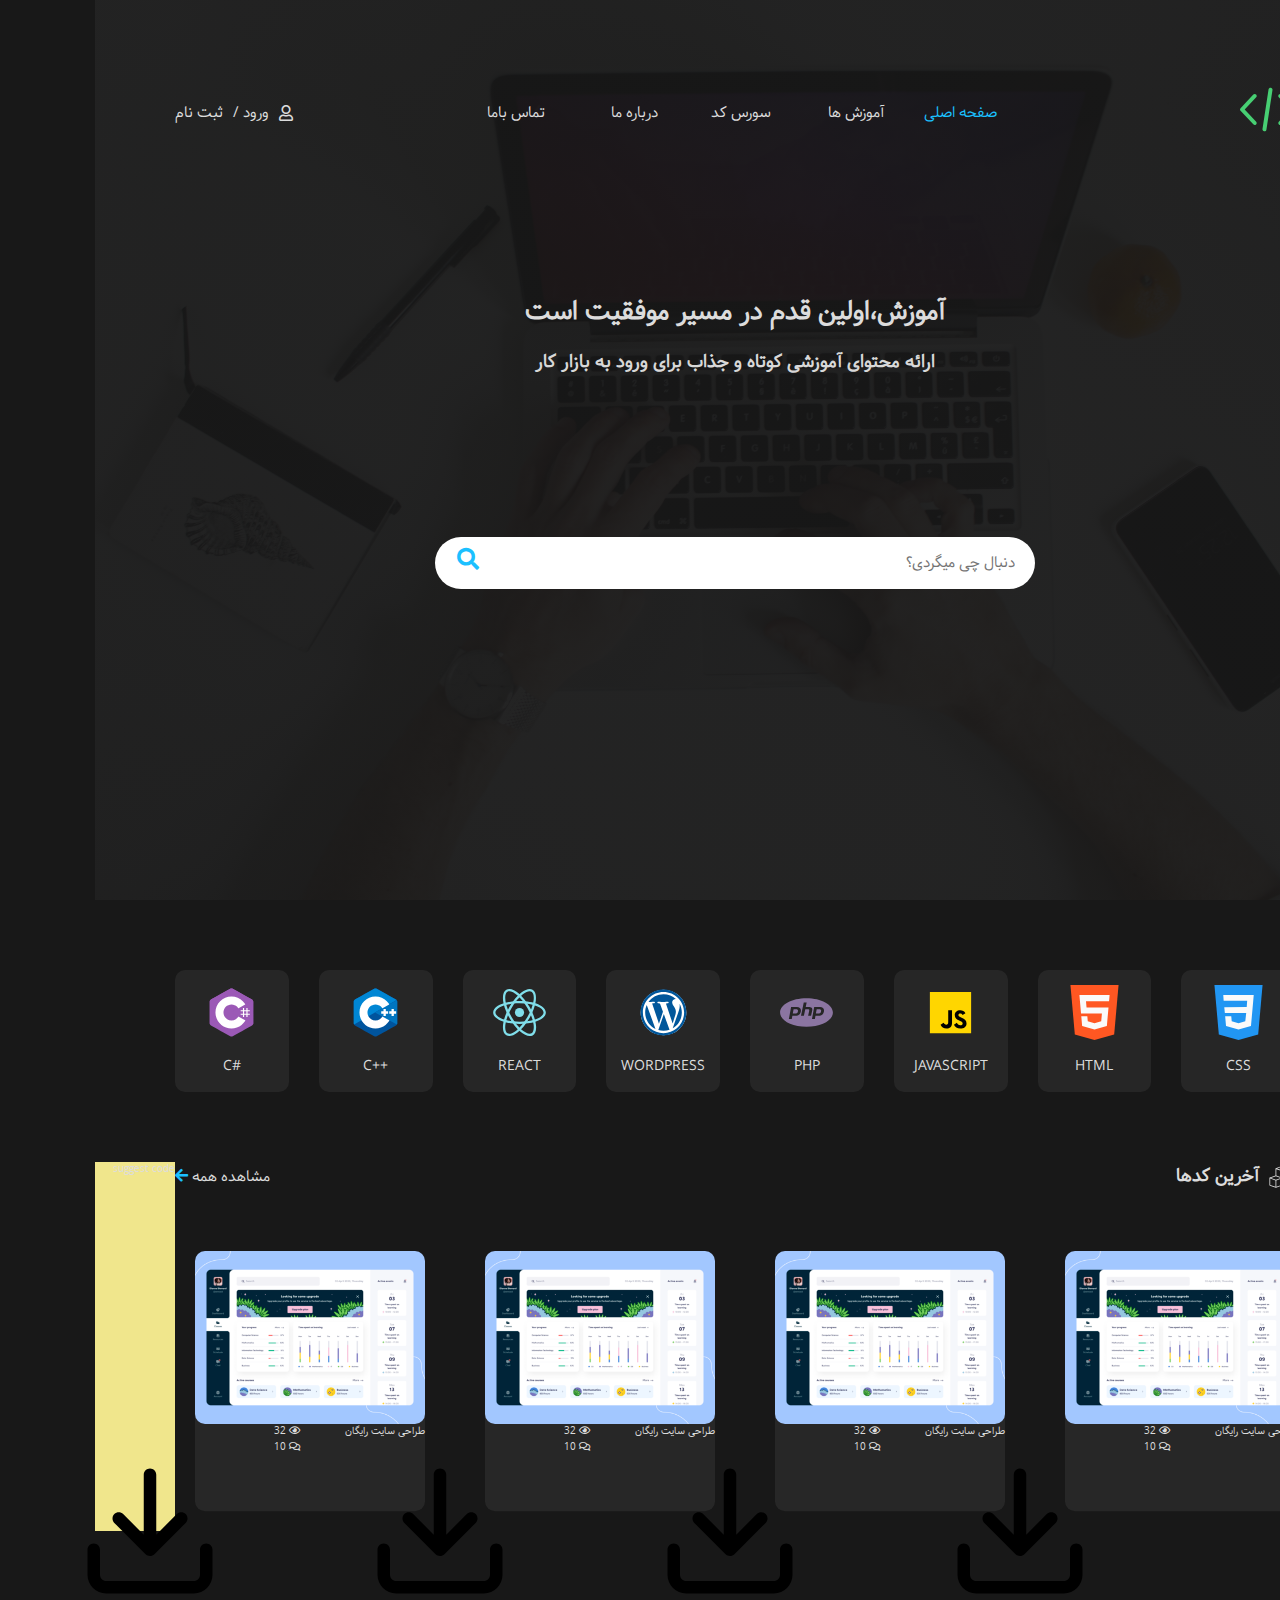
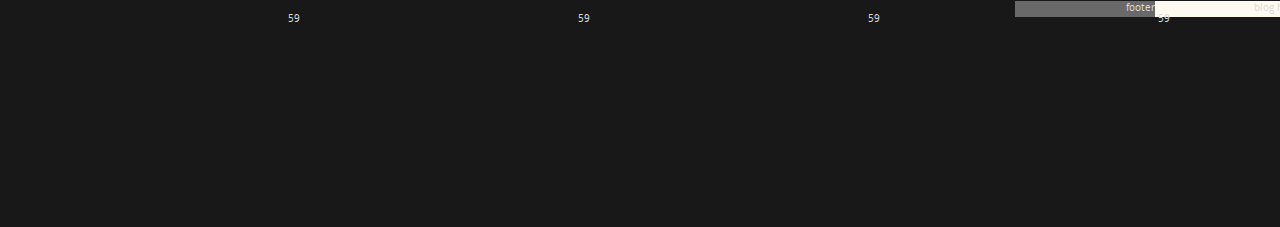
<file: index.html>
<!DOCTYPE html>
<html lang="fa">

<head>
    <title>dancode.ir</title>
    <meta charset="UTF-8">
    <meta name="viewport" content="width=device-width, initial-scale=1">
    <link rel="shortcut icon" href="img/coding.svg" type="img/x-icon" />

    <!-- CSS only -->
    <link href="css/main.min.css" rel="stylesheet">
    <link rel="stylesheet" href="font/fontawesome-free-5.13.0-web/fontawesome-free-5.13.0-web/css/all.css">



</head>

<body>
    <div class="container">
        <header class="header">
            <div class="header__logo">
                <img src="img/coding.svg" alt="LOGO" />
            </div>
            <nav class="header__menu">
                <button class="menu__responsive">
                    <i class="fa fa-bars"></i>
                </button>
                <ul class="menu">
                    <li class="active"><a href="#">صفحه اصلی</a></li>
                    <li><a href="#">آموزش ها</a></li>
                    <li><a href="#">سورس کد</a></li>
                    <li><a href="#">درباره ما</a></li>
                    <li><a href="#">تماس باما</a></li>
                </ul>
            </nav>
            <div class="header__reg">
                <i class="reg__icon far fa-user"></i>
                <a href="#" class="reg__login">ورود</a>&nbsp;/
                <a href="#" class="reg__signin">ثبت نام</a>
            </div>
            <div class="header__text">
                <h2>آموزش،اولین قدم در مسیر موفقیت است</h2>
                <h4>ارائه محتوای آموزشی کوتاه و جذاب برای ورود به بازار کار</h4>
            </div>
            <div class="header__search">
                <form action="" method="post" class="search">
                    <input type="text" name="s" class="search__input" placeholder="دنبال چی میگردی؟" />
                    <button class="search__btn"><i class="fas fa-search"></i></button>
                </form>
            </div>
        </header>

        <div class="category">

            <div class="category__wrapper">
                <div class="category__item">
                    <a href="#" class="category__link">
                        <img src="img/css.svg" alt="css" class="category__icon" />
                        <span>css</span>
                    </a>
                </div>
                <div class="category__item">
                    <a href="#" class="category__link">
                        <img src="img/html-5.svg" alt="html" class="category__icon" />
                        <span>html</span>
                    </a>
                </div>
                <div class="category__item">
                    <a href="#" class="category__link"><img src="img/javascript.svg" alt="javascript" class="category__icon" /><span>javascript</span></a>
                </div>
                <div class="category__item">
                    <a href="#" class="category__link"><img src="img/php.svg" alt="php" class="category__icon" /><span>php</span
                ></a
              >
                </div>
                <div class="category__item">
              <a href="#" class="category__link"
                ><img
                  src="img/wordpress.svg"
                  alt="wordpress"
                  class="category__icon"
                /><span>wordpress</span></a>
                </div>
                <div class="category__item">
                    <a href="#" class="category__link"><img src="img/react.svg" alt="react" class="category__icon" /><span>react</span
                ></a
              >
                </div>
               <div class="category__item">
              <a href="#" class="category__link"><img src="img/c++.svg" alt="c++" class="category__icon" /><span>++c</span></a>
                </div>
                <div class="category__item">
                    <a href="#" class="category__link"><img src="img/c-sharp.svg" alt="c-sharp" class="category__icon" /><span>#c</span></a>
                </div>

            </div>
        </div>
        <div class="codes__last">
            <div class="head">
                <h2 class="head__title ">
                    <img src="img/3d-design.svg" alt="icon"> آخرین کدها
                </h2>
                <a href="#" class="head__btn">
                    مشاهده همه 
                    <i class="fas fa-arrow-left"></i>
                </a>
            </div>
            <div class="post">
                <!-- post one -->
                <div class="post__item">
                    <img src="img/college.png " alt="img of post " class="post__img ">
                    <div class="post__caption ">
                        <span class="post__name ">طراحی سایت</span>
                        <span class="post__prise ">رایگان</span>
                    </div>
                    <div class="post__detail ">
                        <div class="detail">
                            <div class="detail__item">
                                <i class="far fa-eye"></i>
                                <span class="detail__num">32</span>
                            </div>
                            <div class="detail__item">
                                <i class="far fa-comments"></i>
                                <span class="detail__num">10</span>
                            </div>
                            <div class="detail__item">
                                <svg class="detail__icon ">
                                    <use xlink:href="img/icomoon/sprite.svg#icon-download " />
                                 </svg>
                                <span class="detail__num">59</span>
                            </div>
                        </div>
                    </div>
                </div>

                <!-- post one -->
                <div class="post__item">
                    <img src="img/college.png " alt="img of post " class="post__img ">
                    <div class="post__caption ">
                        <span class="post__name ">طراحی سایت</span>
                        <span class="post__prise ">رایگان</span>
                    </div>
                    <div class="post__detail ">
                        <div class="detail">
                            <div class="detail__item">
                                <i class="far fa-eye"></i>
                                <span class="detail__num">32</span>
                            </div>
                            <div class="detail__item">
                                <i class="far fa-comments"></i>
                                <span class="detail__num">10</span>
                            </div>
                            <div class="detail__item">
                                <svg class="detail__icon ">
                                    <use xlink:href="img/icomoon/sprite.svg#icon-download " />
                                 </svg>
                                <span class="detail__num">59</span>
                            </div>
                        </div>
                    </div>
                </div>

                <!-- post one -->
                <div class="post__item">
                    <img src="img/college.png " alt="img of post " class="post__img ">
                    <div class="post__caption ">
                        <span class="post__name ">طراحی سایت</span>
                        <span class="post__prise ">رایگان</span>
                    </div>
                    <div class="post__detail ">
                        <div class="detail">
                            <div class="detail__item">
                                <i class="far fa-eye"></i>
                                <span class="detail__num">32</span>
                            </div>
                            <div class="detail__item">
                                <i class="far fa-comments"></i>
                                <span class="detail__num">10</span>
                            </div>
                            <div class="detail__item">
                                <svg class="detail__icon ">
                                    <use xlink:href="img/icomoon/sprite.svg#icon-download " />
                                 </svg>
                                <span class="detail__num">59</span>
                            </div>
                        </div>
                    </div>
                </div>

                <!-- post one -->
                <div class="post__item">
                    <img src="img/college.png " alt="img of post " class="post__img ">
                    <div class="post__caption ">
                        <span class="post__name ">طراحی سایت</span>
                        <span class="post__prise ">رایگان</span>
                    </div>
                    <div class="post__detail ">
                        <div class="detail">
                            <div class="detail__item">
                                <i class="far fa-eye"></i>
                                <span class="detail__num">32</span>
                            </div>
                            <div class="detail__item">
                                <i class="far fa-comments"></i>
                                <span class="detail__num">10</span>
                            </div>
                            <div class="detail__item">
                                <svg class="detail__icon ">
                                    <use xlink:href="img/icomoon/sprite.svg#icon-download " />
                                 </svg>
                                <span class="detail__num">59</span>
                            </div>
                        </div>
                    </div>
                </div>

            </div>
        </div>
        <div class="codes"> suggest code</div>
        <div class="codes-2"> Popular codes</div>

        <div class="blog">
            blog hell
        </div>
        <footer class="footer">footer</footer>
    </div>

</body>
<!-- JS, Popper.js, and jQuery -->
<script src="https://cdnjs.cloudflare.com/ajax/libs/jquery/3.2.0/jquery.js"></script>

<script src="js/main.js"></script>
<script src="js/functions.js"></script>

</html>
</file>
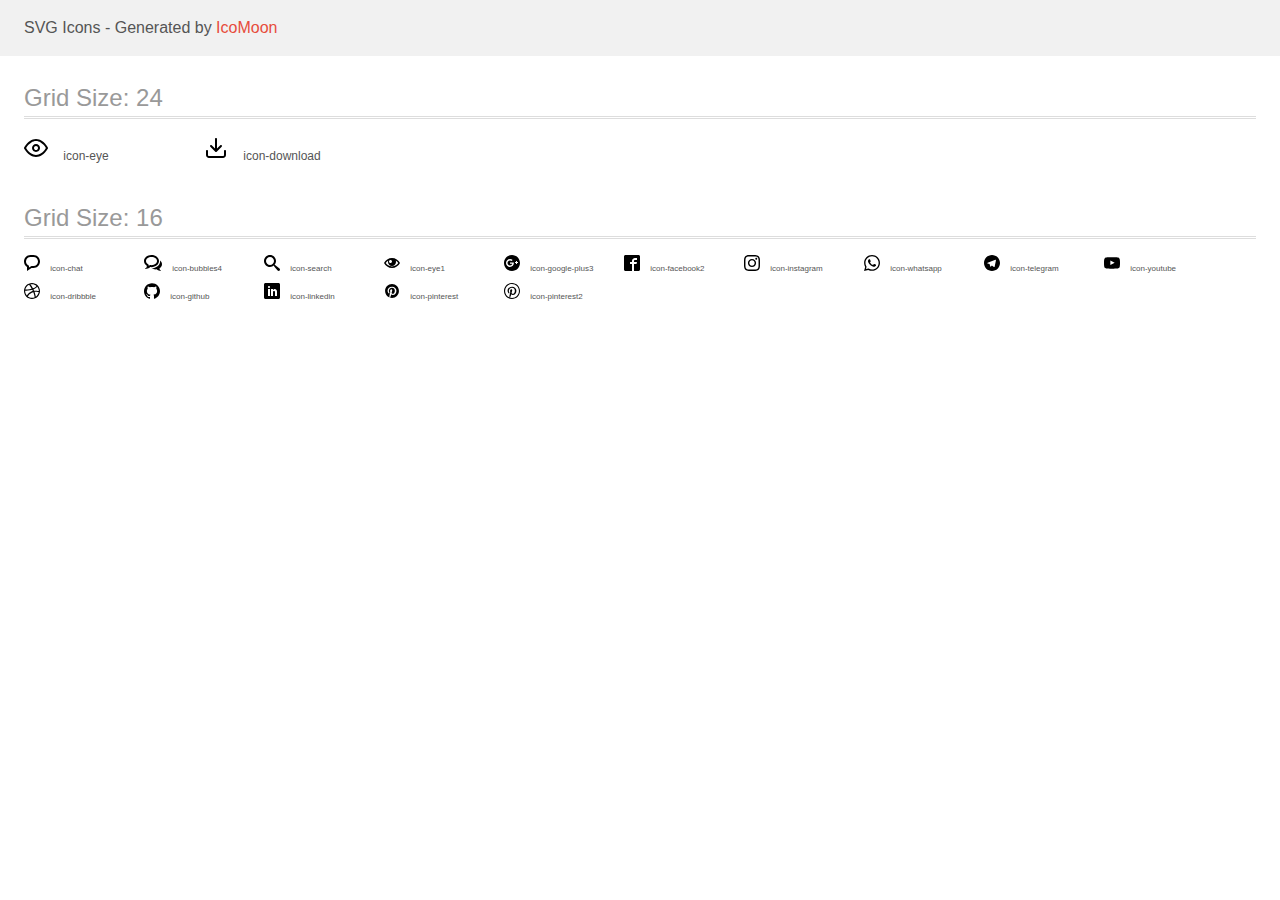
<file: img/icomoon/demo.html>
<!doctype html>
<html>
<head>
    <title>IcoMoon - SVG Icons</title>
    <meta charset="utf-8">
    <meta name="viewport" content="width=device-width, initial-scale=1">
    <link rel="stylesheet" href="demo-files/demo.css">
    <link rel="stylesheet" href="style.css">
</head>
<body>
<svg aria-hidden="true" style="position: absolute; width: 0; height: 0; overflow: hidden;" version="1.1" xmlns="http://www.w3.org/2000/svg" xmlns:xlink="http://www.w3.org/1999/xlink">
<defs>
<symbol id="icon-eye" viewBox="0 0 24 24">
<path d="M0.106 11.553c-0.136 0.274-0.146 0.603 0 0.894 0 0 0.396 0.789 1.12 1.843 0.451 0.656 1.038 1.432 1.757 2.218 0.894 0.979 2.004 1.987 3.319 2.8 1.595 0.986 3.506 1.692 5.698 1.692s4.103-0.706 5.698-1.692c1.315-0.813 2.425-1.821 3.319-2.8 0.718-0.786 1.306-1.562 1.757-2.218 0.724-1.054 1.12-1.843 1.12-1.843 0.136-0.274 0.146-0.603 0-0.894 0 0-0.396-0.789-1.12-1.843-0.451-0.656-1.038-1.432-1.757-2.218-0.894-0.979-2.004-1.987-3.319-2.8-1.595-0.986-3.506-1.692-5.698-1.692s-4.103 0.706-5.698 1.692c-1.315 0.813-2.425 1.821-3.319 2.8-0.719 0.786-1.306 1.561-1.757 2.218-0.724 1.054-1.12 1.843-1.12 1.843zM2.14 12c0.163-0.281 0.407-0.681 0.734-1.158 0.41-0.596 0.94-1.296 1.585-2.001 0.805-0.881 1.775-1.756 2.894-2.448 1.35-0.834 2.901-1.393 4.647-1.393s3.297 0.559 4.646 1.393c1.119 0.692 2.089 1.567 2.894 2.448 0.644 0.705 1.175 1.405 1.585 2.001 0.328 0.477 0.572 0.876 0.734 1.158-0.163 0.281-0.407 0.681-0.734 1.158-0.41 0.596-0.94 1.296-1.585 2.001-0.805 0.881-1.775 1.756-2.894 2.448-1.349 0.834-2.9 1.393-4.646 1.393s-3.297-0.559-4.646-1.393c-1.119-0.692-2.089-1.567-2.894-2.448-0.644-0.705-1.175-1.405-1.585-2.001-0.328-0.477-0.572-0.877-0.735-1.158zM16 12c0-1.104-0.449-2.106-1.172-2.828s-1.724-1.172-2.828-1.172-2.106 0.449-2.828 1.172-1.172 1.724-1.172 2.828 0.449 2.106 1.172 2.828 1.724 1.172 2.828 1.172 2.106-0.449 2.828-1.172 1.172-1.724 1.172-2.828zM14 12c0 0.553-0.223 1.051-0.586 1.414s-0.861 0.586-1.414 0.586-1.051-0.223-1.414-0.586-0.586-0.861-0.586-1.414 0.223-1.051 0.586-1.414 0.861-0.586 1.414-0.586 1.051 0.223 1.414 0.586 0.586 0.861 0.586 1.414z"></path>
</symbol>
<symbol id="icon-download" viewBox="0 0 24 24">
<path d="M20 15v4c0 0.276-0.111 0.525-0.293 0.707s-0.431 0.293-0.707 0.293h-14c-0.276 0-0.525-0.111-0.707-0.293s-0.293-0.431-0.293-0.707v-4c0-0.552-0.448-1-1-1s-1 0.448-1 1v4c0 0.828 0.337 1.58 0.879 2.121s1.293 0.879 2.121 0.879h14c0.828 0 1.58-0.337 2.121-0.879s0.879-1.293 0.879-2.121v-4c0-0.552-0.448-1-1-1s-1 0.448-1 1zM13 12.586v-9.586c0-0.552-0.448-1-1-1s-1 0.448-1 1v9.586l-3.293-3.293c-0.391-0.391-1.024-0.391-1.414 0s-0.391 1.024 0 1.414l5 5c0.092 0.092 0.202 0.166 0.324 0.217s0.253 0.076 0.383 0.076c0.256 0 0.512-0.098 0.707-0.293l5-5c0.391-0.391 0.391-1.024 0-1.414s-1.024-0.391-1.414 0z"></path>
</symbol>
<symbol id="icon-chat" viewBox="0 0 16 16">
<path d="M9.5 0h-3c-3.59 0-6.5 2.91-6.5 6.5 0 2.326 1.231 4.352 3.068 5.5h-0.068v4l4.5-3h2c3.59 0 6.5-2.91 6.5-6.5s-2.91-6.5-6.5-6.5zM9.5 11h-2l-2.5 1.5v-1.775c-1.744-0.62-3-2.269-3-4.225 0-2.485 2.015-4.5 4.5-4.5h3c2.485 0 4.5 2.015 4.5 4.5s-2.015 4.5-4.5 4.5z"></path>
</symbol>
<symbol id="icon-bubbles4" viewBox="0 0 18 16">
<path d="M7.5 2c-0.792 0-1.556 0.124-2.272 0.369-0.671 0.23-1.267 0.554-1.773 0.963-0.938 0.759-1.455 1.731-1.455 2.737 0 0.562 0.157 1.109 0.467 1.623 0.323 0.537 0.811 1.028 1.41 1.421 0.476 0.312 0.796 0.812 0.881 1.374 0.014 0.094 0.025 0.188 0.034 0.282 0.043-0.039 0.085-0.080 0.127-0.122 0.377-0.376 0.886-0.583 1.411-0.583 0.084 0 0.167 0.005 0.251 0.016 0.303 0.038 0.611 0.058 0.918 0.058 0.792 0 1.556-0.124 2.272-0.369 0.671-0.23 1.267-0.554 1.774-0.963 0.938-0.759 1.455-1.731 1.455-2.737s-0.517-1.978-1.455-2.737c-0.506-0.41-1.103-0.734-1.774-0.963-0.716-0.245-1.48-0.369-2.272-0.369zM7.5 0v0c4.142 0 7.5 2.717 7.5 6.069s-3.358 6.069-7.5 6.069c-0.398 0-0.788-0.025-1.169-0.074-1.611 1.605-3.471 1.892-5.331 1.935v-0.393c1.004-0.49 1.813-1.382 1.813-2.402 0-0.142-0.011-0.282-0.032-0.419-1.696-1.113-2.781-2.812-2.781-4.717 0-3.352 3.358-6.069 7.5-6.069zM15.563 13.604c0 0.874 0.567 1.639 1.438 2.059v0.337c-1.611-0.036-3.090-0.283-4.487-1.658-0.33 0.041-0.669 0.063-1.013 0.063-1.492 0-2.866-0.402-3.963-1.079 2.261-0.008 4.395-0.732 6.013-2.042 0.816-0.66 1.459-1.435 1.913-2.302 0.481-0.92 0.724-1.9 0.724-2.913 0-0.163-0.007-0.326-0.020-0.487 1.134 0.936 1.832 2.213 1.832 3.62 0 1.633-0.94 3.089-2.41 4.043-0.018 0.117-0.027 0.237-0.027 0.359z"></path>
</symbol>
<symbol id="icon-search" viewBox="0 0 16 16">
<path d="M15.504 13.616l-3.79-3.223c-0.392-0.353-0.811-0.514-1.149-0.499 0.895-1.048 1.435-2.407 1.435-3.893 0-3.314-2.686-6-6-6s-6 2.686-6 6 2.686 6 6 6c1.486 0 2.845-0.54 3.893-1.435-0.016 0.338 0.146 0.757 0.499 1.149l3.223 3.79c0.552 0.613 1.453 0.665 2.003 0.115s0.498-1.452-0.115-2.003zM6 10c-2.209 0-4-1.791-4-4s1.791-4 4-4 4 1.791 4 4-1.791 4-4 4z"></path>
</symbol>
<symbol id="icon-eye1" viewBox="0 0 16 16">
<path d="M8 3c-3.489 0-6.514 2.032-8 5 1.486 2.968 4.511 5 8 5s6.514-2.032 8-5c-1.486-2.968-4.511-5-8-5zM11.945 5.652c0.94 0.6 1.737 1.403 2.335 2.348-0.598 0.946-1.395 1.749-2.335 2.348-1.181 0.753-2.545 1.152-3.944 1.152s-2.763-0.398-3.945-1.152c-0.94-0.6-1.737-1.403-2.335-2.348 0.598-0.946 1.395-1.749 2.335-2.348 0.061-0.039 0.123-0.077 0.185-0.114-0.156 0.427-0.241 0.888-0.241 1.369 0 2.209 1.791 4 4 4s4-1.791 4-4c0-0.481-0.085-0.942-0.241-1.369 0.062 0.037 0.124 0.075 0.185 0.114v0zM8 6.5c0 0.828-0.672 1.5-1.5 1.5s-1.5-0.672-1.5-1.5 0.672-1.5 1.5-1.5 1.5 0.672 1.5 1.5z"></path>
</symbol>
<symbol id="icon-google-plus3" viewBox="0 0 16 16">
<path d="M8 0c-4.419 0-8 3.581-8 8s3.581 8 8 8 8-3.581 8-8-3.581-8-8-8zM6 12c-2.212 0-4-1.787-4-4s1.788-4 4-4c1.081 0 1.984 0.394 2.681 1.047l-1.088 1.044c-0.297-0.284-0.816-0.616-1.594-0.616-1.366 0-2.481 1.131-2.481 2.525s1.116 2.525 2.481 2.525c1.584 0 2.178-1.137 2.269-1.725h-2.269v-1.372h3.778c0.034 0.2 0.063 0.4 0.063 0.663 0 2.287-1.531 3.909-3.841 3.909zM13 8v1h-1v-1h-1v-1h1v-1h1v1h1v1h-1z"></path>
</symbol>
<symbol id="icon-facebook2" viewBox="0 0 16 16">
<path d="M14.5 0h-13c-0.825 0-1.5 0.675-1.5 1.5v13c0 0.825 0.675 1.5 1.5 1.5h6.5v-7h-2v-2h2v-1c0-1.653 1.347-3 3-3h2v2h-2c-0.55 0-1 0.45-1 1v1h3l-0.5 2h-2.5v7h4.5c0.825 0 1.5-0.675 1.5-1.5v-13c0-0.825-0.675-1.5-1.5-1.5z"></path>
</symbol>
<symbol id="icon-instagram" viewBox="0 0 16 16">
<path d="M8 1.441c2.137 0 2.391 0.009 3.231 0.047 0.781 0.034 1.203 0.166 1.484 0.275 0.372 0.144 0.641 0.319 0.919 0.597 0.281 0.281 0.453 0.547 0.6 0.919 0.109 0.281 0.241 0.706 0.275 1.484 0.037 0.844 0.047 1.097 0.047 3.231s-0.009 2.391-0.047 3.231c-0.034 0.781-0.166 1.203-0.275 1.484-0.144 0.372-0.319 0.641-0.597 0.919-0.281 0.281-0.547 0.453-0.919 0.6-0.281 0.109-0.706 0.241-1.484 0.275-0.844 0.037-1.097 0.047-3.231 0.047s-2.391-0.009-3.231-0.047c-0.781-0.034-1.203-0.166-1.484-0.275-0.372-0.144-0.641-0.319-0.919-0.597-0.281-0.281-0.453-0.547-0.6-0.919-0.109-0.281-0.241-0.706-0.275-1.484-0.038-0.844-0.047-1.097-0.047-3.231s0.009-2.391 0.047-3.231c0.034-0.781 0.166-1.203 0.275-1.484 0.144-0.372 0.319-0.641 0.597-0.919 0.281-0.281 0.547-0.453 0.919-0.6 0.281-0.109 0.706-0.241 1.484-0.275 0.841-0.038 1.094-0.047 3.231-0.047zM8 0c-2.172 0-2.444 0.009-3.297 0.047-0.85 0.038-1.434 0.175-1.941 0.372-0.528 0.206-0.975 0.478-1.419 0.925-0.447 0.444-0.719 0.891-0.925 1.416-0.197 0.509-0.334 1.091-0.372 1.941-0.037 0.856-0.047 1.128-0.047 3.3s0.009 2.444 0.047 3.297c0.038 0.85 0.175 1.434 0.372 1.941 0.206 0.528 0.478 0.975 0.925 1.419 0.444 0.444 0.891 0.719 1.416 0.922 0.509 0.197 1.091 0.334 1.941 0.372 0.853 0.037 1.125 0.047 3.297 0.047s2.444-0.009 3.297-0.047c0.85-0.037 1.434-0.175 1.941-0.372 0.525-0.203 0.972-0.478 1.416-0.922s0.719-0.891 0.922-1.416c0.197-0.509 0.334-1.091 0.372-1.941 0.037-0.853 0.047-1.125 0.047-3.297s-0.009-2.444-0.047-3.297c-0.037-0.85-0.175-1.434-0.372-1.941-0.197-0.531-0.469-0.978-0.916-1.422-0.444-0.444-0.891-0.719-1.416-0.922-0.509-0.197-1.091-0.334-1.941-0.372-0.856-0.041-1.128-0.050-3.3-0.050v0z"></path>
<path d="M8 3.891c-2.269 0-4.109 1.841-4.109 4.109s1.841 4.109 4.109 4.109 4.109-1.841 4.109-4.109c0-2.269-1.841-4.109-4.109-4.109zM8 10.666c-1.472 0-2.666-1.194-2.666-2.666s1.194-2.666 2.666-2.666c1.472 0 2.666 1.194 2.666 2.666s-1.194 2.666-2.666 2.666z"></path>
<path d="M13.231 3.728c0 0.53-0.43 0.959-0.959 0.959s-0.959-0.43-0.959-0.959c0-0.53 0.43-0.959 0.959-0.959s0.959 0.43 0.959 0.959z"></path>
</symbol>
<symbol id="icon-whatsapp" viewBox="0 0 16 16">
<path d="M13.641 2.325c-1.497-1.5-3.488-2.325-5.609-2.325-4.369 0-7.925 3.556-7.925 7.928 0 1.397 0.366 2.763 1.059 3.963l-1.125 4.109 4.203-1.103c1.159 0.631 2.463 0.966 3.787 0.966h0.003c0 0 0 0 0 0 4.369 0 7.928-3.556 7.928-7.928 0-2.119-0.825-4.109-2.322-5.609zM8.034 14.525v0c-1.184 0-2.344-0.319-3.356-0.919l-0.241-0.144-2.494 0.653 0.666-2.431-0.156-0.25c-0.663-1.047-1.009-2.259-1.009-3.506 0-3.634 2.956-6.591 6.594-6.591 1.759 0 3.416 0.688 4.659 1.931 1.244 1.247 1.928 2.9 1.928 4.662-0.003 3.637-2.959 6.594-6.591 6.594zM11.647 9.588c-0.197-0.1-1.172-0.578-1.353-0.644s-0.313-0.1-0.447 0.1c-0.131 0.197-0.512 0.644-0.628 0.778-0.116 0.131-0.231 0.15-0.428 0.050s-0.838-0.309-1.594-0.984c-0.588-0.525-0.987-1.175-1.103-1.372s-0.013-0.306 0.088-0.403c0.091-0.088 0.197-0.231 0.297-0.347s0.131-0.197 0.197-0.331c0.066-0.131 0.034-0.247-0.016-0.347s-0.447-1.075-0.609-1.472c-0.159-0.388-0.325-0.334-0.447-0.341-0.116-0.006-0.247-0.006-0.378-0.006s-0.347 0.050-0.528 0.247c-0.181 0.197-0.694 0.678-0.694 1.653s0.709 1.916 0.809 2.050c0.1 0.131 1.397 2.134 3.384 2.991 0.472 0.203 0.841 0.325 1.128 0.419 0.475 0.15 0.906 0.128 1.247 0.078 0.381-0.056 1.172-0.478 1.338-0.941s0.166-0.859 0.116-0.941c-0.047-0.088-0.178-0.137-0.378-0.238z"></path>
</symbol>
<symbol id="icon-telegram" viewBox="0 0 16 16">
<path d="M8 0c-4.419 0-8 3.581-8 8s3.581 8 8 8 8-3.581 8-8-3.581-8-8-8zM11.931 5.484l-1.313 6.184c-0.091 0.441-0.356 0.544-0.725 0.341l-2-1.478-0.959 0.934c-0.112 0.109-0.2 0.2-0.4 0.2-0.259 0-0.216-0.097-0.303-0.344l-0.681-2.237-1.978-0.616c-0.428-0.131-0.431-0.425 0.097-0.634l7.706-2.975c0.35-0.159 0.691 0.084 0.556 0.625z"></path>
</symbol>
<symbol id="icon-youtube" viewBox="0 0 16 16">
<path d="M15.841 4.8c0 0-0.156-1.103-0.637-1.587-0.609-0.637-1.291-0.641-1.603-0.678-2.237-0.163-5.597-0.163-5.597-0.163h-0.006c0 0-3.359 0-5.597 0.163-0.313 0.038-0.994 0.041-1.603 0.678-0.481 0.484-0.634 1.587-0.634 1.587s-0.159 1.294-0.159 2.591v1.213c0 1.294 0.159 2.591 0.159 2.591s0.156 1.103 0.634 1.588c0.609 0.637 1.409 0.616 1.766 0.684 1.281 0.122 5.441 0.159 5.441 0.159s3.363-0.006 5.6-0.166c0.313-0.037 0.994-0.041 1.603-0.678 0.481-0.484 0.637-1.588 0.637-1.588s0.159-1.294 0.159-2.591v-1.213c-0.003-1.294-0.162-2.591-0.162-2.591zM6.347 10.075v-4.497l4.322 2.256-4.322 2.241z"></path>
</symbol>
<symbol id="icon-dribbble" viewBox="0 0 16 16">
<path d="M8 16c-4.412 0-8-3.588-8-8s3.587-8 8-8c4.412 0 8 3.587 8 8s-3.588 8-8 8v0zM14.747 9.094c-0.234-0.075-2.116-0.634-4.256-0.291 0.894 2.456 1.256 4.456 1.328 4.872 1.531-1.037 2.625-2.678 2.928-4.581v0zM10.669 14.3c-0.103-0.6-0.497-2.688-1.456-5.181-0.016 0.006-0.031 0.009-0.044 0.016-3.856 1.344-5.241 4.016-5.362 4.266 1.159 0.903 2.616 1.444 4.194 1.444 0.947 0 1.85-0.194 2.669-0.544v0zM2.922 12.578c0.156-0.266 2.031-3.369 5.553-4.509 0.088-0.028 0.178-0.056 0.269-0.081-0.172-0.388-0.359-0.778-0.553-1.159-3.409 1.022-6.722 0.978-7.022 0.975-0.003 0.069-0.003 0.138-0.003 0.209 0 1.753 0.666 3.356 1.756 4.566v0zM1.313 6.609c0.306 0.003 3.122 0.016 6.319-0.831-1.131-2.013-2.353-3.706-2.534-3.953-1.913 0.903-3.344 2.666-3.784 4.784v0zM6.4 1.366c0.188 0.253 1.431 1.944 2.55 4 2.431-0.909 3.459-2.294 3.581-2.469-1.206-1.072-2.794-1.722-4.531-1.722-0.55 0.003-1.088 0.069-1.6 0.191v0zM13.291 3.691c-0.144 0.194-1.291 1.663-3.816 2.694 0.159 0.325 0.313 0.656 0.453 0.991 0.050 0.119 0.1 0.234 0.147 0.353 2.275-0.284 4.534 0.172 4.759 0.219-0.016-1.612-0.594-3.094-1.544-4.256v0z"></path>
</symbol>
<symbol id="icon-github" viewBox="0 0 16 16">
<path d="M8 0.198c-4.418 0-8 3.582-8 8 0 3.535 2.292 6.533 5.471 7.591 0.4 0.074 0.547-0.174 0.547-0.385 0-0.191-0.008-0.821-0.011-1.489-2.226 0.484-2.695-0.944-2.695-0.944-0.364-0.925-0.888-1.171-0.888-1.171-0.726-0.497 0.055-0.486 0.055-0.486 0.803 0.056 1.226 0.824 1.226 0.824 0.714 1.223 1.872 0.869 2.328 0.665 0.072-0.517 0.279-0.87 0.508-1.070-1.777-0.202-3.645-0.888-3.645-3.954 0-0.873 0.313-1.587 0.824-2.147-0.083-0.202-0.357-1.015 0.077-2.117 0 0 0.672-0.215 2.201 0.82 0.638-0.177 1.322-0.266 2.002-0.269 0.68 0.003 1.365 0.092 2.004 0.269 1.527-1.035 2.198-0.82 2.198-0.82 0.435 1.102 0.162 1.916 0.079 2.117 0.513 0.56 0.823 1.274 0.823 2.147 0 3.073-1.872 3.749-3.653 3.947 0.287 0.248 0.543 0.735 0.543 1.481 0 1.070-0.009 1.932-0.009 2.195 0 0.213 0.144 0.462 0.55 0.384 3.177-1.059 5.466-4.057 5.466-7.59 0-4.418-3.582-8-8-8z"></path>
</symbol>
<symbol id="icon-linkedin" viewBox="0 0 16 16">
<path d="M14.5 0h-13c-0.825 0-1.5 0.675-1.5 1.5v13c0 0.825 0.675 1.5 1.5 1.5h13c0.825 0 1.5-0.675 1.5-1.5v-13c0-0.825-0.675-1.5-1.5-1.5zM6 13h-2v-7h2v7zM5 5c-0.553 0-1-0.447-1-1s0.447-1 1-1c0.553 0 1 0.447 1 1s-0.447 1-1 1zM13 13h-2v-4c0-0.553-0.447-1-1-1s-1 0.447-1 1v4h-2v-7h2v1.241c0.412-0.566 1.044-1.241 1.75-1.241 1.244 0 2.25 1.119 2.25 2.5v4.5z"></path>
</symbol>
<symbol id="icon-pinterest" viewBox="0 0 16 16">
<path d="M8 1.069c-3.828 0-6.931 3.103-6.931 6.931 0 2.938 1.828 5.444 4.406 6.453-0.059-0.547-0.116-1.391 0.025-1.988 0.125-0.541 0.813-3.444 0.813-3.444s-0.206-0.416-0.206-1.028c0-0.963 0.559-1.684 1.253-1.684 0.591 0 0.878 0.444 0.878 0.975 0 0.594-0.378 1.484-0.575 2.306-0.166 0.691 0.344 1.253 1.025 1.253 1.231 0 2.178-1.3 2.178-3.175 0-1.659-1.194-2.819-2.894-2.819-1.972 0-3.128 1.478-3.128 3.009 0 0.597 0.228 1.234 0.516 1.581 0.056 0.069 0.066 0.128 0.047 0.2-0.053 0.219-0.169 0.691-0.194 0.787-0.031 0.128-0.1 0.153-0.231 0.094-0.866-0.403-1.406-1.669-1.406-2.684 0-2.188 1.587-4.194 4.578-4.194 2.403 0 4.272 1.712 4.272 4.003 0 2.388-1.506 4.313-3.597 4.313-0.703 0-1.362-0.366-1.588-0.797 0 0-0.347 1.322-0.431 1.647-0.156 0.603-0.578 1.356-0.862 1.816 0.65 0.2 1.337 0.309 2.053 0.309 3.828 0 6.931-3.103 6.931-6.931 0-3.831-3.103-6.934-6.931-6.934z"></path>
</symbol>
<symbol id="icon-pinterest2" viewBox="0 0 16 16">
<path d="M8 0c-4.412 0-8 3.587-8 8s3.587 8 8 8 8-3.588 8-8-3.588-8-8-8zM8 14.931c-0.716 0-1.403-0.109-2.053-0.309 0.281-0.459 0.706-1.216 0.862-1.816 0.084-0.325 0.431-1.647 0.431-1.647 0.225 0.431 0.888 0.797 1.587 0.797 2.091 0 3.597-1.922 3.597-4.313 0-2.291-1.869-4.003-4.272-4.003-2.991 0-4.578 2.009-4.578 4.194 0 1.016 0.541 2.281 1.406 2.684 0.131 0.063 0.2 0.034 0.231-0.094 0.022-0.097 0.141-0.566 0.194-0.787 0.016-0.069 0.009-0.131-0.047-0.2-0.287-0.347-0.516-0.988-0.516-1.581 0-1.528 1.156-3.009 3.128-3.009 1.703 0 2.894 1.159 2.894 2.819 0 1.875-0.947 3.175-2.178 3.175-0.681 0-1.191-0.563-1.025-1.253 0.197-0.825 0.575-1.713 0.575-2.306 0-0.531-0.284-0.975-0.878-0.975-0.697 0-1.253 0.719-1.253 1.684 0 0.612 0.206 1.028 0.206 1.028s-0.688 2.903-0.813 3.444c-0.141 0.6-0.084 1.441-0.025 1.988-2.578-1.006-4.406-3.512-4.406-6.45 0-3.828 3.103-6.931 6.931-6.931s6.931 3.103 6.931 6.931c0 3.828-3.103 6.931-6.931 6.931z"></path>
</symbol>
</defs>
</svg>

<header class="bgc1 clearfix">
<div class="mhl">
    <p>SVG Icons - Generated by <a href="https://icomoon.io/app">IcoMoon</a></p>
</div>
</header>
    <div class="clearfix mhl ptl">
        <h1 class="mvm mtn fgc1">Grid Size: 24</h1>
        <div class="glyph fs1">
            <div class="clearfix pbs">
                <svg class="icon icon-eye"><use xlink:href="#icon-eye"></use></svg><span class="name"> icon-eye</span>
            </div>
        </div>
        <div class="glyph fs1">
            <div class="clearfix pbs">
                <svg class="icon icon-download"><use xlink:href="#icon-download"></use></svg><span class="name"> icon-download</span>
            </div>
        </div>
  </div>
    <div class="clearfix mhl ptl">
        <h1 class="mvm mtn fgc1">Grid Size: 16</h1>
        <div class="glyph fs2">
            <div class="clearfix pbs">
                <svg class="icon icon-chat"><use xlink:href="#icon-chat"></use></svg><span class="name"> icon-chat</span>
            </div>
        </div>
        <div class="glyph fs2">
            <div class="clearfix pbs">
                <svg class="icon icon-bubbles4"><use xlink:href="#icon-bubbles4"></use></svg><span class="name"> icon-bubbles4</span>
            </div>
        </div>
        <div class="glyph fs2">
            <div class="clearfix pbs">
                <svg class="icon icon-search"><use xlink:href="#icon-search"></use></svg><span class="name"> icon-search</span>
            </div>
        </div>
        <div class="glyph fs2">
            <div class="clearfix pbs">
                <svg class="icon icon-eye1"><use xlink:href="#icon-eye1"></use></svg><span class="name"> icon-eye1</span>
            </div>
        </div>
        <div class="glyph fs2">
            <div class="clearfix pbs">
                <svg class="icon icon-google-plus3"><use xlink:href="#icon-google-plus3"></use></svg><span class="name"> icon-google-plus3</span>
            </div>
        </div>
        <div class="glyph fs2">
            <div class="clearfix pbs">
                <svg class="icon icon-facebook2"><use xlink:href="#icon-facebook2"></use></svg><span class="name"> icon-facebook2</span>
            </div>
        </div>
        <div class="glyph fs2">
            <div class="clearfix pbs">
                <svg class="icon icon-instagram"><use xlink:href="#icon-instagram"></use></svg><span class="name"> icon-instagram</span>
            </div>
        </div>
        <div class="glyph fs2">
            <div class="clearfix pbs">
                <svg class="icon icon-whatsapp"><use xlink:href="#icon-whatsapp"></use></svg><span class="name"> icon-whatsapp</span>
            </div>
        </div>
        <div class="glyph fs2">
            <div class="clearfix pbs">
                <svg class="icon icon-telegram"><use xlink:href="#icon-telegram"></use></svg><span class="name"> icon-telegram</span>
            </div>
        </div>
        <div class="glyph fs2">
            <div class="clearfix pbs">
                <svg class="icon icon-youtube"><use xlink:href="#icon-youtube"></use></svg><span class="name"> icon-youtube</span>
            </div>
        </div>
        <div class="glyph fs2">
            <div class="clearfix pbs">
                <svg class="icon icon-dribbble"><use xlink:href="#icon-dribbble"></use></svg><span class="name"> icon-dribbble</span>
            </div>
        </div>
        <div class="glyph fs2">
            <div class="clearfix pbs">
                <svg class="icon icon-github"><use xlink:href="#icon-github"></use></svg><span class="name"> icon-github</span>
            </div>
        </div>
        <div class="glyph fs2">
            <div class="clearfix pbs">
                <svg class="icon icon-linkedin"><use xlink:href="#icon-linkedin"></use></svg><span class="name"> icon-linkedin</span>
            </div>
        </div>
        <div class="glyph fs2">
            <div class="clearfix pbs">
                <svg class="icon icon-pinterest"><use xlink:href="#icon-pinterest"></use></svg><span class="name"> icon-pinterest</span>
            </div>
        </div>
        <div class="glyph fs2">
            <div class="clearfix pbs">
                <svg class="icon icon-pinterest2"><use xlink:href="#icon-pinterest2"></use></svg><span class="name"> icon-pinterest2</span>
            </div>
        </div>
  </div>
<script defer src="svgxuse.js"></script>
</body>
</html>
</file>
<file: img/icomoon/demo-files/demo.css>
body {
  padding: 0;
  margin: 0;
  font-family: sans-serif;
  font-size: 1em;
  line-height: 1.5;
  color: #555;
  background: #fff;
}
h1 {
  font-size: 1.5em;
  font-weight: normal;
  box-shadow: 0 1px #ddd, 0 2px #fff, 0 3px #ddd;
}
small {
  font-size: .66666667em;
}
a {
  color: #e74c3c;
  text-decoration: none;
}
a:hover, a:focus {
  box-shadow: 0 1px #e74c3c;
}
.bshadow0, input {
  box-shadow: inset 0 -2px #e7e7e7;
}
input:hover {
  box-shadow: inset 0 -2px #ccc;
}
input, fieldset {
  font-size: 1em;
  margin: 0;
  padding: 0;
  border: 0;
}
input {
  color: inherit;
  line-height: 1.5;
  height: 1.5em;
  padding: .25em 0;
}
input:focus {
  outline: none;
  box-shadow: inset 0 -2px #449fdb;
}
.glyph {
  font-size: 16px;
  margin-right: 1.5em;
  float: left;
  width: 6em;
}
svg {
  color: #000;
}
.liga {
  width: 80%;
  width: calc(100% - 2.5em);
}
.talign-right {
  text-align: right;
}
.talign-center {
  text-align: center;
}
.bgc1 {
  background: #f1f1f1;
}
.fgc0 {
  color: #000;
}
.fgc1 {
  color: #999;
}
p {
  margin-top: 1em;
  margin-bottom: 1em;
}
.mvm {
  margin-top: .75em;
  margin-bottom: .75em;
}
.mtn {
  margin-top: 0;
}
.mtl, .mal {
  margin-top: 1.5em;
}
.mbl, .mal {
  margin-bottom: 1.5em;
}
.mal, .mhl {
  margin-left: 1.5em;
  margin-right: 1.5em;
}
.mhmm {
  margin-left: 1em;
  margin-right: 1em;
}
.ptl {
  padding-top: 1.5em;
}
.pbs, .pvs {
  padding-bottom: .25em;
}
.pvs, .pts {
  padding-top: .25em;
}
.unit {
  float: left;
}
.unitRight {
  float: right;
}
.size1of2 {
  width: 50%;
}
.size1of1 {
  width: 100%;
}
.clearfix:before, .clearfix:after {
  content: " ";
  display: table;
}
.clearfix:after {
  clear: both;
}
.hidden-true {
  display: none;
}
.textbox0 {
  width: 3em;
  background: #f1f1f1;
  padding: .25em .5em;
  line-height: 1.5;
  height: 1.5em;
}
.fs0 {
  font-size: 16px;
}
.fs1 {
  font-size: 24px;
}
.fs2 {
  font-size: 16px;
}
.name {
  font-size: 0.5em;
  margin-left: 1em;
}
</file>
<file: img/icomoon/style.css>
.icon {
  display: inline-block;
  width: 1em;
  height: 1em;
  stroke-width: 0;
  stroke: currentColor;
  fill: currentColor;
}

/* ==========================================
Single-colored icons can be modified like so:
.icon-name {
  font-size: 32px;
  color: red;
}
========================================== */

.icon-bubbles4 {
  width: 1.125em;
}
</file>
<file: css/main.min.css>
@font-face{font-family:'samim';src:url("../font/Samim.eot");src:url("../font/Samim.woff2") format("woff2"),url("../font/Samim.woff") format("woff"),url("../font/Samim.ttf") format("truetype")}@font-face{font-family:'samim-bold';font-weight:bold;src:url("../font/Samim-Bold.eot");src:url("../font/Samim-Bold.woff2") format("woff2"),url("../font/Samim-Bold.woff") format("woff"),url("../font/Samim-Bold.ttf") format("truetype")}@font-face{font-family:'samim-num';src:url("../font/Farsi-Digits/Samim-FD.eot");src:url("../font/Farsi-Digits/Samim-FD.woff2") format("woff2"),url("../font/Farsi-Digits/Samim-FD.woff") format("woff"),url("../font/Farsi-Digits/Samim-FD.ttf") format("truetype")}*,*::before,*::after{margin:0;padding:0;-webkit-box-sizing:inherit;box-sizing:inherit}html{-webkit-box-sizing:border-box;box-sizing:border-box;font-size:62.5%}@media only screen and (max-width: 62.5em){html{font-size:50%}}body{font-family:"samim","samim-bold","samim-num",sans-serif;font-weight:300;line-height:1.6;direction:rtl;background-color:#181818;color:#dcdcdc}.container{display:-ms-grid;display:grid;-ms-grid-columns:[full-start] minmax(6rem, 1fr) [center-start] (minmax(min-content, 14rem))[8] [center-end] minmax(6rem, 1fr) [full-end];grid-template-columns:[full-start] minmax(6rem, 1fr) [center-start] repeat(8, minmax(-webkit-min-content, 14rem)) [center-end] minmax(6rem, 1fr) [full-end];grid-template-columns:[full-start] minmax(6rem, 1fr) [center-start] repeat(8, minmax(min-content, 14rem)) [center-end] minmax(6rem, 1fr) [full-end];-ms-grid-rows:100vh min-content (min-content)[5];grid-template-rows:100vh -webkit-min-content repeat(5, -webkit-min-content);grid-template-rows:100vh min-content repeat(5, min-content);grid-row-gap:7rem}@media only screen and (max-width: 62.5em){.container{-ms-grid-columns:[full-start] minmax(3rem, 1fr) [center-start] (minmax(min-content, 14rem))[8] [center-end] minmax(3rem, 1fr) [full-end];grid-template-columns:[full-start] minmax(3rem, 1fr) [center-start] repeat(8, minmax(-webkit-min-content, 14rem)) [center-end] minmax(3rem, 1fr) [full-end];grid-template-columns:[full-start] minmax(3rem, 1fr) [center-start] repeat(8, minmax(min-content, 14rem)) [center-end] minmax(3rem, 1fr) [full-end];-ms-grid-rows:50vh min-content (min-content)[5];grid-template-rows:50vh -webkit-min-content repeat(5, -webkit-min-content);grid-template-rows:50vh min-content repeat(5, min-content)}}@media only screen and (max-width: 51em){.container{-ms-grid-rows:50vh minmax(min-content, 14rem) (min-content)[5];grid-template-rows:50vh minmax(-webkit-min-content, 14rem) repeat(5, -webkit-min-content);grid-template-rows:50vh minmax(min-content, 14rem) repeat(5, min-content);grid-row-gap:5rem}}@media only screen and (max-width: 31.2em){.container{grid-row-gap:2rem}}.header{grid-column:full-start/full-end;background:-webkit-gradient(linear, left top, left bottom, from(rgba(24,24,24,0.95)), to(rgba(24,24,24,0.95))),url("../img/nordwood-themes-bJjsKbToY34-unsplash(1).jpg") no-repeat center center;background:linear-gradient(rgba(24,24,24,0.95), rgba(24,24,24,0.95)),url("../img/nordwood-themes-bJjsKbToY34-unsplash(1).jpg") no-repeat center center;background-size:cover;display:-ms-grid;display:grid;-ms-grid-rows:(1fr)[4];grid-template-rows:repeat(4, 1fr);-ms-grid-columns:minmax(6rem, 1fr) (minmax(min-content, 14rem))[8] minmax(6rem, 1fr);grid-template-columns:minmax(6rem, 1fr) repeat(8, minmax(-webkit-min-content, 14rem)) minmax(6rem, 1fr);grid-template-columns:minmax(6rem, 1fr) repeat(8, minmax(min-content, 14rem)) minmax(6rem, 1fr);-webkit-box-align:center;-ms-flex-align:center;align-items:center;position:relative}@media only screen and (max-width: 62.5em){.header{-ms-grid-columns:minmax(3rem, 1fr) (minmax(min-content, 14rem))[8] minmax(3rem, 1fr);grid-template-columns:minmax(3rem, 1fr) repeat(8, minmax(-webkit-min-content, 14rem)) minmax(3rem, 1fr);grid-template-columns:minmax(3rem, 1fr) repeat(8, minmax(min-content, 14rem)) minmax(3rem, 1fr);-ms-grid-rows:12rem (max-content)[2];grid-template-rows:12rem repeat(2, -webkit-max-content);grid-template-rows:12rem repeat(2, max-content);grid-row-gap:4rem}}@media only screen and (max-width: 51em){.header{-ms-grid-columns:2rem (minmax(min-content, 1fr))[4] 1rem;grid-template-columns:2rem repeat(4, minmax(-webkit-min-content, 1fr)) 1rem;grid-template-columns:2rem repeat(4, minmax(min-content, 1fr)) 1rem;grid-row-gap:3rem}}@media only screen and (max-width: 31.2em){.header{-ms-grid-columns:1rem (minmax(min-content, 1fr))[3] 1rem;grid-template-columns:1rem repeat(3, minmax(-webkit-min-content, 1fr)) 1rem;grid-template-columns:1rem repeat(3, minmax(min-content, 1fr)) 1rem}}.header__logo,.header__menu,.header__reg{-ms-grid-row:1;grid-row:1/1}.header__logo{-ms-grid-column:2;-ms-grid-column-span:1;grid-column:2/ 3}@media only screen and (max-width: 62.5em){.header__logo{-ms-grid-column:4;-ms-grid-column-span:4;grid-column:4/ 8;-ms-grid-column-align:center;justify-self:center}}@media only screen and (max-width: 51em){.header__logo{-ms-grid-column:3;-ms-grid-column-span:2;grid-column:3/5}}@media only screen and (max-width: 31.2em){.header__logo{-ms-grid-column:3;-ms-grid-column-span:1;grid-column:3/4}}.header__logo img{width:5.5rem}.header__menu{-ms-grid-column:4;-ms-grid-column-span:4;grid-column:4/ 8;-ms-grid-column-align:center;justify-self:center}@media only screen and (max-width: 62.5em){.header__menu{-ms-grid-column:2;-ms-grid-column-span:1;grid-column:span 1/3;-ms-grid-column-align:start;justify-self:start}}.header__reg{-ms-grid-column:8;-ms-grid-column-span:2;grid-column:8/10;font-size:1.5rem;justify-self:end;display:-webkit-box;display:-ms-flexbox;display:flex;-webkit-box-align:center;-ms-flex-align:center;align-items:center}@media only screen and (max-width: 51em){.header__reg{-ms-grid-column:5;-ms-grid-column-span:1;grid-column:5/6;-ms-grid-column-align:center;justify-self:center}}@media only screen and (max-width: 31.2em){.header__reg{-ms-grid-column:4;-ms-grid-column-span:1;grid-column:4/5}}.header__text{-ms-grid-column:4;-ms-grid-column-span:4;grid-column:4/8;-ms-grid-row:2;grid-row:2/2;-ms-grid-column-align:center;justify-self:center;text-align:center}@media only screen and (max-width: 62.5em){.header__text{margin-bottom:4rem}}@media only screen and (max-width: 51em){.header__text{-ms-grid-column:2;-ms-grid-column-span:4;grid-column:2/6}}@media only screen and (max-width: 31.2em){.header__text h2{font-size:2.2rem !important}.header__text h4{font-size:1.5rem !important}}.header__text h2{font-size:2.6rem;line-height:3.5rem;margin-bottom:1.5rem}.header__text h4{font-size:1.8rem;line-height:3.5rem;color:#d8d8d8}.header__search{-ms-grid-column:3;-ms-grid-column-span:6;grid-column:3/9;-ms-grid-row:3;grid-row:3/3;text-align:center}@media only screen and (max-width: 51em){.header__search{-ms-grid-column:2;-ms-grid-column-span:4;grid-column:2/6;margin-top:1.7rem}}.menu{list-style:none;display:-ms-grid;display:grid;-ms-grid-columns:(1fr)[5];grid-template-columns:repeat(5, 1fr);grid-column-gap:4rem}@media only screen and (max-width: 62.5em){.menu{-ms-grid-rows:(1fr)[6];grid-template-rows:repeat(6, 1fr);-ms-grid-columns:(1fr)[2];grid-template-columns:repeat(2, 1fr);grid-row-gap:1.5rem;-webkit-box-pack:center;-ms-flex-pack:center;justify-content:center;-webkit-box-align:center;-ms-flex-align:center;align-items:center;background-color:#11293b;position:absolute;right:0;top:0;-webkit-transform:translateX(100%);transform:translateX(100%);-webkit-transition:-webkit-transform 0.3s ease-out;transition:-webkit-transform 0.3s ease-out;transition:transform 0.3s ease-out;transition:transform 0.3s ease-out, -webkit-transform 0.3s ease-out;display:none;width:20rem}.menu>*{grid-column:1/-1;padding-right:3rem}.menu li:last-child{margin-bottom:2rem}.menu__responsive{display:block !important}}.menu a{color:#dcdcdc;text-decoration:none;font-size:1.5rem;display:-webkit-box;display:-ms-flexbox;display:flex;-webkit-transition:all 0.3s;transition:all 0.3s}.menu a::after{content:'';position:absolute;width:0;height:2px;border-radius:10px;background-color:#1bc0ff;margin-top:3.5rem;-webkit-transition:width 0.4s;transition:width 0.4s}.menu a:hover::after{width:6.5rem}.menu a:hover{color:#1bc0ff}.menu .active a{color:#1bc0ff}.menu__responsive{border:0;outline:none;background-color:transparent;color:#dcdcdc;display:none;margin-right:1.5rem;cursor:pointer}.menu__responsive i,.menu__close i{font-size:2.2rem}.menu__close{-ms-grid-column-align:end;justify-self:end;margin-top:1rem;margin-left:1.5rem;cursor:pointer}.reg__icon{font-size:1.6rem}.reg__login,.reg__signin{color:#dcdcdc;text-decoration:none;font-size:1.5rem;margin-right:1rem;-webkit-transition:color 0.3s;transition:color 0.3s}.reg__login:hover,.reg__signin:hover{color:#1bc0ff}.search__input{outline:none;width:60rem;height:5.2rem;padding:1.2rem 2rem;line-height:5rem;border-radius:5rem;font-size:1.5rem;font-family:"samim","samim-bold","samim-num",sans-serif;background-color:#fff;border:0;z-index:1}@media only screen and (max-width: 51em){.search__input{width:55rem}}@media only screen and (max-width: 31.2em){.search__input{width:35rem}}.search__btn{position:absolute;background-color:transparent;border:0;width:6rem;height:4.6rem;font-size:2.2rem;font-weight:100;margin-right:-6.3rem;z-index:9;cursor:pointer}.search__btn i{color:#1bc0ff;-webkit-transition:all .4s;transition:all .4s}.search__btn i:hover{color:#181818}.category{grid-column:center-start/center-end;position:relative;height:100%}@media only screen and (max-width: 51em){.category{grid-column:full-start/full-end;margin:2rem 2rem}}.category__wrapper{display:-ms-grid;display:grid;-ms-grid-columns:(minmax(10rem, 1fr))[8];grid-template-columns:repeat(8, minmax(10rem, 1fr));grid-gap:3rem 3rem;width:100%}@media only screen and (max-width: 51em){.category__wrapper{position:absolute;overflow:hidden;overflow-x:scroll;white-space:nowrap;padding-bottom:2rem;z-index:9;scrollbar-color:rgba(24,24,24,0);scroll-margin-top:2rem}.category__wrapper::-webkit-scrollbar{opacity:0;height:5px}.category__wrapper::-webkit-scrollbar-thumb{background-color:#272727;border-radius:3rem}}.category__item{width:100%;background-color:#262626;border-radius:1rem;padding:1.5rem 0;-webkit-transition:0.3s cubic-bezier(0.175, 0.885, 0.32, 1.275);transition:0.3s cubic-bezier(0.175, 0.885, 0.32, 1.275);z-index:999;cursor:pointer}.category__item:hover{-webkit-transform:translateY(-8px);transform:translateY(-8px)}.category__item:hover a{color:#1bc0ff !important}@media only screen and (max-width: 51em){.category__item:hover{-webkit-transform:translateY(0);transform:translateY(0)}}.category__link{display:-webkit-box;display:-ms-flexbox;display:flex;-webkit-box-orient:vertical;-webkit-box-direction:normal;-ms-flex-direction:column;flex-direction:column;-webkit-box-align:center;-ms-flex-align:center;align-items:center;color:#dcdcdc;text-decoration:none;text-transform:uppercase;font-size:1.4rem;-webkit-transition:color 0.3s;transition:color 0.3s}.category__icon{width:5.5rem;margin-bottom:1.5rem}.codes{background-color:khaki}.codes__last{grid-column:center-start/center-end;display:-ms-grid;display:grid;-ms-grid-rows:(min-content)[2];grid-template-rows:repeat(2, -webkit-min-content);grid-template-rows:repeat(2, min-content);grid-row-gap:6rem}.codes-2{background-color:darkslategrey}.head{display:-ms-grid;display:grid;-ms-grid-columns:(1fr)[2];grid-template-columns:repeat(2, 1fr);-webkit-box-align:center;-ms-flex-align:center;align-items:center}.head__title{display:-webkit-box;display:-ms-flexbox;display:flex;-webkit-box-align:center;-ms-flex-align:center;align-items:center;font-family:"samim","samim-bold","samim-num",sans-serif;font-size:1.8rem;font-weight:bold;color:#dcdcdc}.head__title>img{width:2.6rem;margin-left:1rem}.head__btn{-ms-grid-column-align:end;justify-self:end;text-decoration:none;color:#dcdcdc;font-size:1.5rem;-webkit-transition:all .3s;transition:all .3s}.head__btn:hover{color:#1bc0ff}.head__btn:hover i{-webkit-transform:translateX(-4px);transform:translateX(-4px)}.head__btn i{color:#1bc0ff;-webkit-transition:all .3s;transition:all .3s}.post{display:-ms-grid;display:grid;-ms-grid-columns:(minmax(25rem, 1fr))[auto-fit];grid-template-columns:repeat(auto-fit, minmax(25rem, 1fr));grid-gap:3rem 4rem}.post__item{display:-ms-grid;display:grid;-ms-grid-columns:(1fr)[2];grid-template-columns:repeat(2, 1fr);width:25rem;height:28rem;border-radius:1rem;cursor:pointer}.post__item::after{content:'';position:absolute;width:25rem;height:28rem;background-color:#272727;border-radius:1rem;-webkit-clip-path:inset(1.5rem 0rem 2rem 2rem round 10px);clip-path:inset(1.5rem 0rem 2rem 2rem round 10px);z-index:9}.post__img{-ms-grid-column:1;-ms-grid-column-span:2;grid-column:1/3;width:23rem;margin-left:2rem;border-radius:1rem;z-index:999}.post__caption{z-index:999}.post__detail{z-index:999}.blog{background-color:floralwhite}.footer{background-color:dimgrey}
/*# sourceMappingURL=main.min.css.map */
</file>
